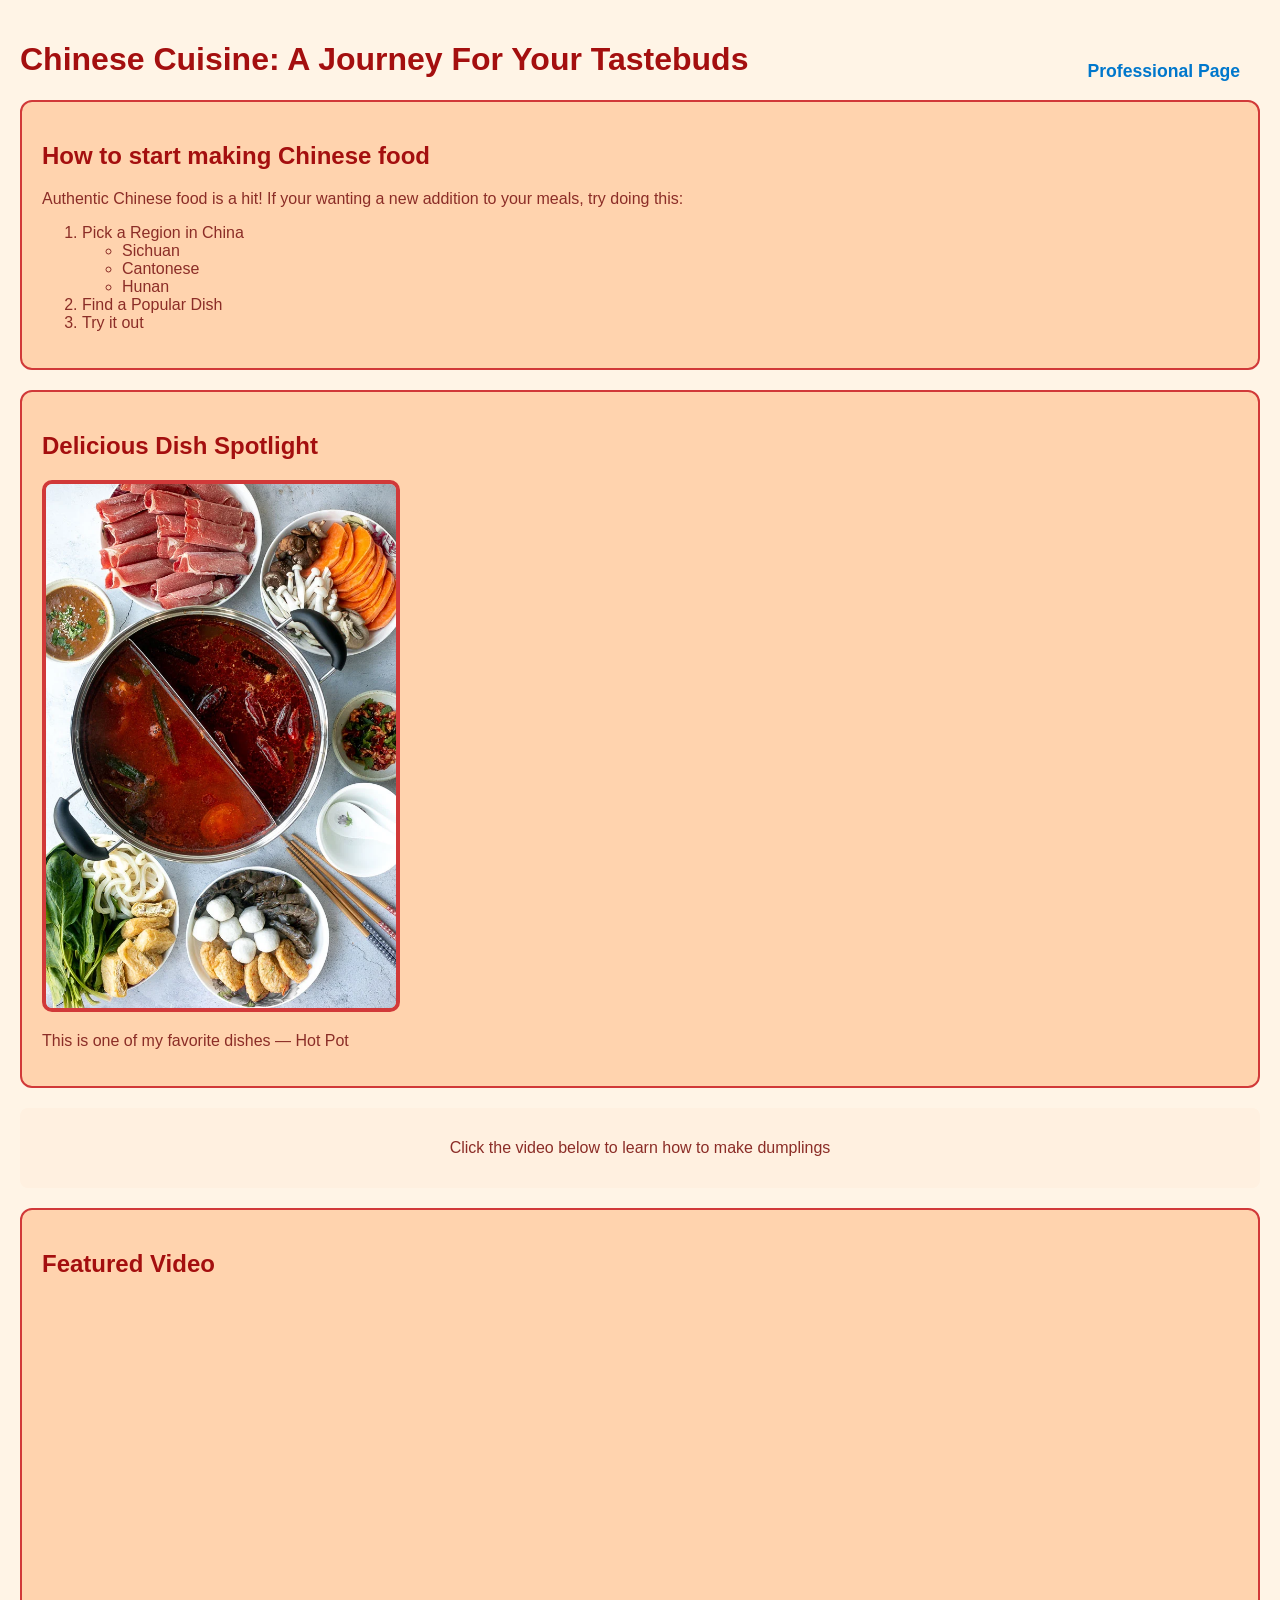
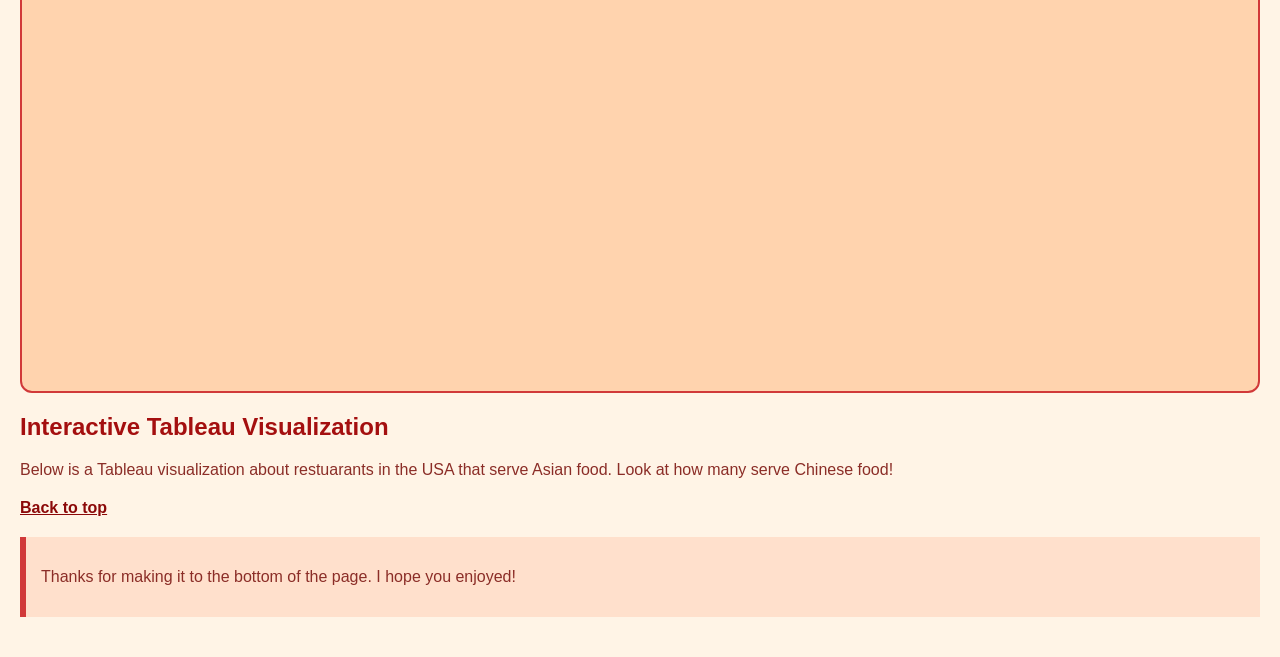
<file: index.html>
<!DOCTYPE html>
<html lang="en">
<head>
    <meta charset="UTF-8">
    <title>Chinese Food</title>
    <link rel="stylesheet" href="css/chinese-food-style.css">

    <style>
        /* Top-right link styling */
        .top-right-link {
            position: absolute;
            top: 20px;
            right: 20px;
            font-size: 1.1rem;
        }

        .top-right-link a {
            text-decoration: none;
            color: #0077cc;
            font-weight: bold;
        }

        .top-right-link a:hover {
            text-decoration: underline;
        }

        header {
            position: relative; /* Needed so the top-right link positions correctly */
        }
    </style>
</head>

<body>

    <header id="top">
        <!-- NEW: Professional Page link in top-right -->
        <div class="top-right-link">
            <a href="home.html">Professional Page</a>
        </div>

        <h1>Chinese Cuisine: A Journey For Your Tastebuds</h1>
    </header>

    <!-- First content block -->
    <div class="section-block">
        <h2>How to start making Chinese food</h2>
        <p>Authentic Chinese food is a hit! If your wanting a new addition to your meals, try doing this:</p>

        <ol>
            <li>Pick a Region in China
                <ul>
                    <li>Sichuan</li>
                    <li>Cantonese</li>
                    <li>Hunan</li>
                </ul>
            </li>
            <li>Find a Popular Dish</li>
            <li>Try it out</li>
        </ol>
    </div>

    <!-- Second content block -->
    <div class="section-block">
        <h2>Delicious Dish Spotlight</h2>
        <img src="assets/img/chinese-hot-pot-at-home.webp" alt="Chinese dish" class="food-img">
        <p>This is one of my favorite dishes — Hot Pot</p>
    </div>

<!-- Extra styled div #3 -->
<div class="center-box">
    <p>Click the video below to learn how to make dumplings</p>
</div>

   <!-- Third content block -->
<div class="section-block">
  <h2>Featured Video</h2>

  <div class="video-wrapper">
    <iframe width="560" height="315"
      src="https://www.youtube.com/embed/VWm53wI_734?si=3UjGO7v3w2W7YntE"
      title="YouTube video player"
      frameborder="0"
      allow="accelerometer; autoplay; clipboard-write; encrypted-media; gyroscope; picture-in-picture; web-share"
      referrerpolicy="strict-origin-when-cross-origin"
      allowfullscreen>
    </iframe>
  </div>
</div>

    <h2>Interactive Tableau Visualization</h2>
    <p>Below is a Tableau visualization about restuarants in the USA that serve Asian food. Look at how many serve Chinese food!</p>

    <div class="tableauPlaceholder" id="viz1776277359065" style="position: relative;">
        <noscript>
            <a href="#">
                <img 
                    alt="Dashboard 1"
                    src="https://public.tableau.com/static/images/Re/RestuarantsintheUSservingAsianfood/Dashboard1/1_rss.png"
                    style="border: none;"
                />
            </a>
        </noscript>

        <object class="tableauViz" style="display: none;">
            <param name="host_url" value="https%3A%2F%2Fpublic.tableau.com%2F" />
            <param name="embed_code_version" value="3" />
            <param name="site_root" value="" />
            <param name="name" value="RestuarantsintheUSservingAsianfood/Dashboard1" />
            <param name="tabs" value="no" />
            <param name="toolbar" value="yes" />
            <param name="static_image" value="https://public.tableau.com/static/images/Re/RestuarantsintheUSservingAsianfood/Dashboard1/1.png" />
            <param name="animate_transition" value="yes" />
            <param name="display_static_image" value="yes" />
            <param name="display_spinner" value="yes" />
            <param name="display_overlay" value="yes" />
            <param name="display_count" value="yes" />
            <param name="language" value="en-US" />
        </object>
    </div>

    <!-- Back to top link BELOW Tableau -->
    <p style="margin-top: 20px;">
        <a href="#top">Back to top</a>
    </p>

    <script type="text/javascript">
        var divElement = document.getElementById("viz1776277359065");
        var vizElement = divElement.getElementsByTagName("object")[0];

        if (divElement.offsetWidth > 800) {
            vizElement.style.width = "1000px";
            vizElement.style.height = "827px";
        } else if (divElement.offsetWidth > 500) {
            vizElement.style.width = "1000px";
            vizElement.style.height = "827px";
        } else {
            vizElement.style.width = "100%";
            vizElement.style.height = "1777px";
        }

        var scriptElement = document.createElement("script");
        scriptElement.src = "https://public.tableau.com/javascripts/api/viz_v1.js";
        vizElement.parentNode.insertBefore(scriptElement, vizElement);
    </script>

<div class="highlight-box">
    <p>Thanks for making it to the bottom of the page. I hope you enjoyed!</p>
</div>

</body>
</html>
</file>
<file: css/chinese-food-style.css>
/* Background color */
body {
    background-color: #fff4e6;
    color: #8b2d27;
    font-family: "Trebuchet MS", Arial, sans-serif;
    margin: 0;
    padding: 20px;
}

/* Section blocks (1st styled div) */
.section-block {
    background: #ffd3ae;
    padding: 20px;
    margin: 20px 0;
    border-radius: 12px;
    border: 2px solid #d13939;
    position: relative; /* positioning added */
}

/* Image styling */
.food-img {
    width: 350px;
    border-radius: 10px;
    border: 4px solid #d13939;
}

/* Headings */
h1, h2 {
    color: #a40f0f;
}

/* Links */
a {
    color: #8b0808;
    font-weight: bold;
}

/* Extra styled div #2 */
.highlight-box {
    background-color: #ffe0cc;
    padding: 15px;
    border-left: 6px solid #d13939;
    margin: 20px 0;
}

/* Extra styled div #3 */
.center-box {
    background-color: #fff0e0;
    padding: 15px;
    text-align: center;
    border-radius: 8px;
    margin: 20px 0;
}

/* Responsive video wrapper */
.video-wrapper {
    position: relative;
    padding-bottom: 56.25%;
    height: 0;
    overflow: hidden;
}

.video-wrapper iframe {
    position: absolute;
    top: 0;
    left: 0;
    width: 100%;
    height: 100%;
}
</file>
